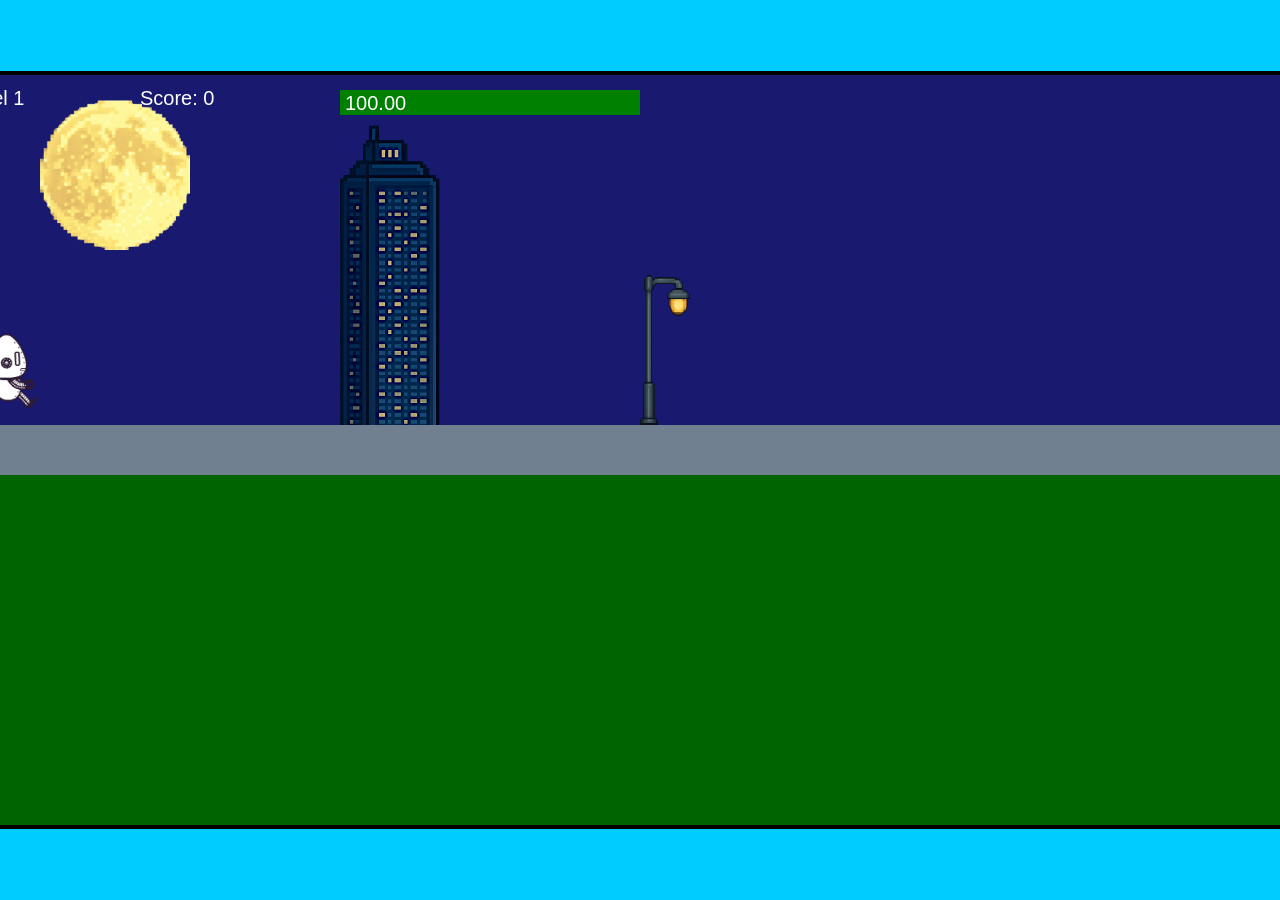
<file: fsd-projects/runtime/index.html>
<!DOCTYPE html>
<html lang="en">
  <head>
    <meta charset="UTF-8" />
    <meta name="viewport" content="width=device-width, initial-scale=1.0" />
    <title>Runtime Neo</title>
    <link rel="stylesheet" href="runtime.css" />
    <script src="https://code.jquery.com/jquery-3.1.0.js"></script>
    <script src="setup.js"></script>
    <script src="levels.js"></script>
    <script src="scenery.js"></script>
    <script src="student.js"></script>
    <script src="main.js"></script>
  </head>
  <body id="body">
    <canvas id="gameCanvas" width="1400" height="750"></canvas>
    <img id="player" src="images/halle.png" />
    <img id="projectile" src="images/projectile.png" />
    <img id="basicPlatform" src="images/interactable/basicPlatform.png" />
    <img id="spikes" src="images/interactable/spikes.png" />
    <img id="bug" src="images/interactable/bug.png" />
    <img id="healthUp" src="images/interactable/healthUp.png" />
    <img id="flag" src="images/interactable/flag.png" />
    <img id="moon" src="images/backgrounds/moon.png" />
    <img id="building" src="images/backgrounds/building.png" />
    <img id="lamp" src="images/backgrounds/lamp.png" />
  </body>
</html>
</file>
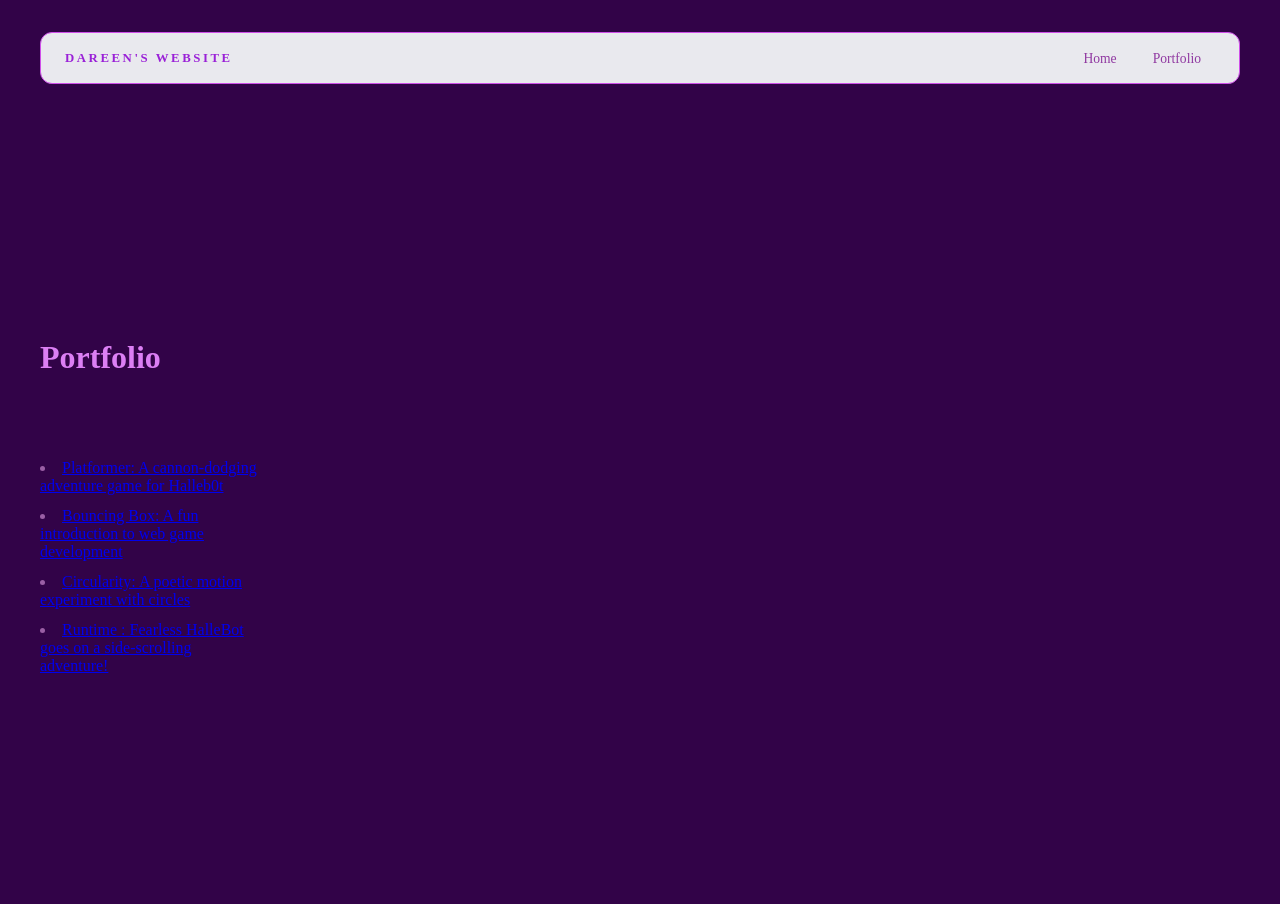
<file: portfolio.html>
<!DOCTYPE html>
<html>

<head>
  <title>Dareen's Portfolio</title>
  <link rel="stylesheet" href="style.css" />
</head>

<body>
  <!-- All content goes here -->
  <div id="all-contents">
    <nav>
      <h1>Dareen's Website</h1>
      <ul id="nav-ul">
        <li class="nav-li">
          <a href="index.html">Home</a>
        </li>
        <li class="nav-li">
          <a href="portfolio.html">Portfolio</a>
        </li>
      </ul>
    </nav>
    <main>
      <main>
        <div class="content">
          <h1>Portfolio</h1>
          <h3> </h3>
          <li>
            <a href="fsd-projects/platformer/">Platformer: A cannon-dodging adventure game for Halleb0t</a>
          </li>
          <li>
            <a href="fsd-projects/bouncing-box/">Bouncing Box: A fun introduction to web game development</a>
          </li>
          <li>
            <a href="fsd-projects/circularity/">Circularity: A poetic motion experiment with circles</a>
          </li>
          <li>
            <a href="fsd-projects/runtime/">Runtime : Fearless HalleBot goes on a side-scrolling adventure!</a>
          </li>
          <ul id="portfolio">

          </ul>

          <!-- ASD Projects will go here -->

        </div>
      </main>
    </main>
  </div>
</body>

</html>
</file>
<file: fsd-projects/runtime/runtime.css>
/* runtime.css */
/* Styles for Runtime Neo auto-runner game */

img {
  display: none;
}

#gameCanvas {
  position: absolute;
  border: 4px solid #000;
  top: 50%;
  left: 50%;
  transform: translate(-50%, -50%);
}

body {
  margin: 0;
  background-color: #00ccff;
  font-family: Arial, sans-serif;
  text-align: center;
  overflow: hidden;
}
</file>
<file: style.css>
* {
  box-sizing: border-box;
}

body {
  margin: 0;
  background: #320348;
  color: #9a5fa5;
  font-family: "Helvetica Neue", Georgia, 'Times New Roman', Times, serif, serif, sans-serif;
}

#all-contents {
  max-width: 1500px;
  min-height: 100vh;
  margin: 0 auto;
  padding: 32px 40px;
}

main {
  display: grid;
  grid-template-columns: minmax(220px, 1fr) minmax(420px, 1.6fr);
  align-items: center;
  min-height: calc(100vh - 160px);
  gap: clamp(32px, 5vw, 80px);
}

.sidebar {
  width: 100%;
}

.content {
  display: flex;
  flex-direction: column;
  align-items: flex-start;
  gap: 12px;
}
h2 {
  margin: 0;
  font-size: clamp(4rem, 10vw, 7rem);
  line-height: 0.9;
  font-weight: 900;
  letter-spacing: -0.04em;
  text-transform: uppercase;
  color: #c20cb0;
}
.content > p {
  margin: 0;
  color: #d919d9;tyi
  font-size:display: ; 0.9 rem;
  text-transform: uppercase;
  letter-spacing: 0.15em;
  line-height: 1.4;
}
h2 {
  color: #dc7ff4; /* bright accent */
}
.content p {
  color: #9b3ab3;
}
#interests {
  margin-top: 32px;
  width: 100%;
}
#interests h3 {
  margin: 0 0 12px;
  font-size: 0.75rem;
  font-weight: 700;
  text-transform: uppercase;
  letter-spacing: 0.2em;
  color: #cc5adc;
}

#interests ul {
  list-style: none;
  margin: 0;
  padding: 0;
  display: flex;
  flex-wrap: wrap;
  gap: 8px;
}
#interests li {
  color: #741980;
  font-size: 1rem;
  font-weight: 600;
  padding: 10px 20px;
  background: #c17ad3;
  border: 1px solid #8a7198;
  border-radius: 100px;
  transition:
    background 0.25s ease,
    color 0.25s ease,
    transform 0.25s ease;
  cursor: default;
}
#interests li:hover {
  background: #400252;
  color: #934db1;
  border-color: #8f0b7b;
  transform: translateY(-2px);
}
.sidebar-img {
  width: 100%;
  max-width: 760px;
  aspect-ratio: 3 / 4;
  object-fit: cover;
  display: block;
  border-radius: 16px;
  filter: grayscale(0.0s);
  box-shadow: 0 8px 30px rgba(128, 24, 119, 0.12);
  transition:
    filter 0.0s ease,
    transform 0.4s ease,
    box-shadow 0.4s ease;
}
.sidebar-img:hover {
  filter: sepia(0.3) contrast(1.05);
  transform: translateY(-4px);
  box-shadow: 0 16px 40px rgba(193, 62, 176, 0.18);
}
.sidebar-img {
  width: 100%;
  max-width: 760px;
  aspect-ratio: 3 / 4;
  object-fit: cover;
  display: block;
  border-radius: 24px;
  box-shadow: 0 8px 30px rgba(79, 28, 53, 0.12);
}
nav {
  display: flex;
  justify-content: space-between;
  align-items: center;
  margin-bottom: 48px;
  padding: 16px 24px;
  background: #fff;
  border: 1px solid #e0e0e0;
  border-radius: 12px;
}

nav h1 {
  margin: 0;
  font-size: 0.8rem;
  font-weight: 700;
  text-transform: uppercase;
  letter-spacing: 0.2em;
  color: #000;
}

#nav-ul {
  list-style: none;
  display: flex;
  gap: 8px;
  margin: 0;
  padding: 0;
}

.nav-li a {
  color: #9039a1;
  text-decoration: none;
  font-size: 0.85rem;
  font-weight: 500;
  padding: 6px 14px;
  border-radius: 8px;
  transition:
    background 0.25s ease,
    color 0.25s ease;
}
.nav-li a:hover {
  color: #dc7ff4; /* bright accent */
  background: #;
  color: #fff;
}
nav {
  background: #e9e9ee;
  border-color: #cf4fe9;
}
nav h1 {
  color: #9a21d7;
}
}
.nav-li a {
  color: #9a21d7;
}
.nav-li a:hover {
  background: #7549aa;
  color: #050305b4;
}
/* Portfolio styles */
.content h1 {
  color: #dc7ff4; /* bright accent */
}

#portfolio {
  list-style: none;
  margin: 0;
  padding: 0;
  width: 100%;
  display: flex;
  flex-direction: column;
  gap: 8px;
}

#portfolio li {
  border-radius: 12px;
  overflow: hidden;
}

#portfolio a {
  display: flex;
  justify-content: space-between;
  align-items: center;
  text-decoration: none;
  color: #e040d8;
  padding: 16px 20px;
  font-size: 1.1rem;
  font-weight: 500;
  background: #fff;
  border: 1px solid #e0e0e0;
  border-radius: 12px;
  transition: background 0.25s ease, color 0.25s ease, transform 0.25s ease;
}

#portfolio a:hover {
  background: #bc3ad1;
  color: #fff;
  transform: translateX(4px);
}

#portfolio a::after {
  content: "->";
  font-size: 0.85rem;
  opacity: 0.4;
  transition: opacity 0.25s ease;
  white-space: nowrap;
}

#portfolio a:hover::after {
  opacity: 1;
}
</file>
